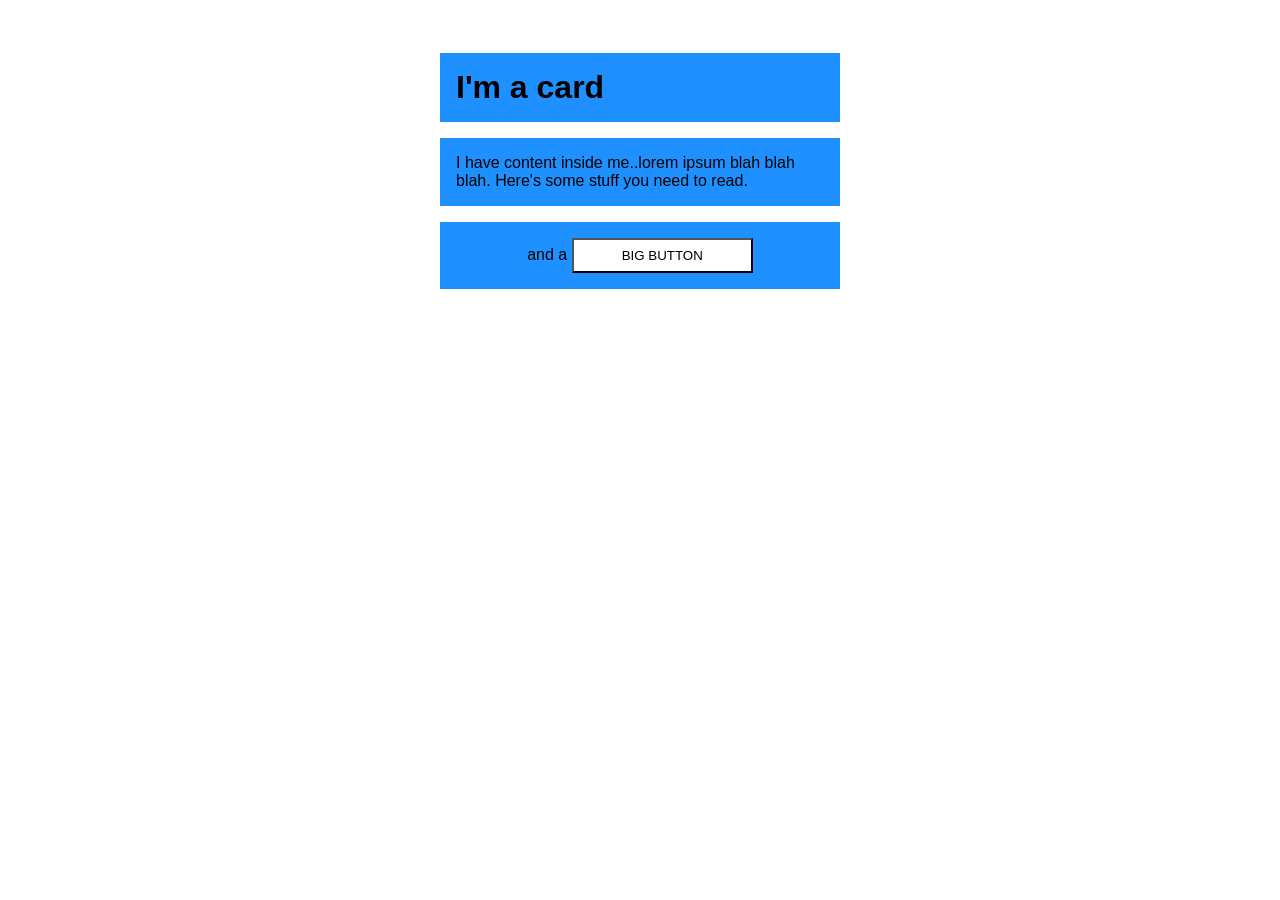
<file: foundations/block-and-inline/02-margin-and-padding-2/index.html>
<!DOCTYPE html>
<html lang="en">

<head>
  <meta charset="UTF-8">
  <meta http-equiv="X-UA-Compatible" content="IE=edge">
  <meta name="viewport" content="width=device-width, initial-scale=1.0">
  <title>Margin and Padding exercise 2</title>
  <link rel="stylesheet" href="style.css">
</head>

<body>
  <div class="card">
    <h1 class="title">I'm a card</h1>
    <div class="content">I have content inside me..lorem ipsum blah blah blah. Here's some stuff you need to read.</div>
    <div class="button-container">and a <button>BIG BUTTON</button></div>
  </div>
</body>

</html>
</file>
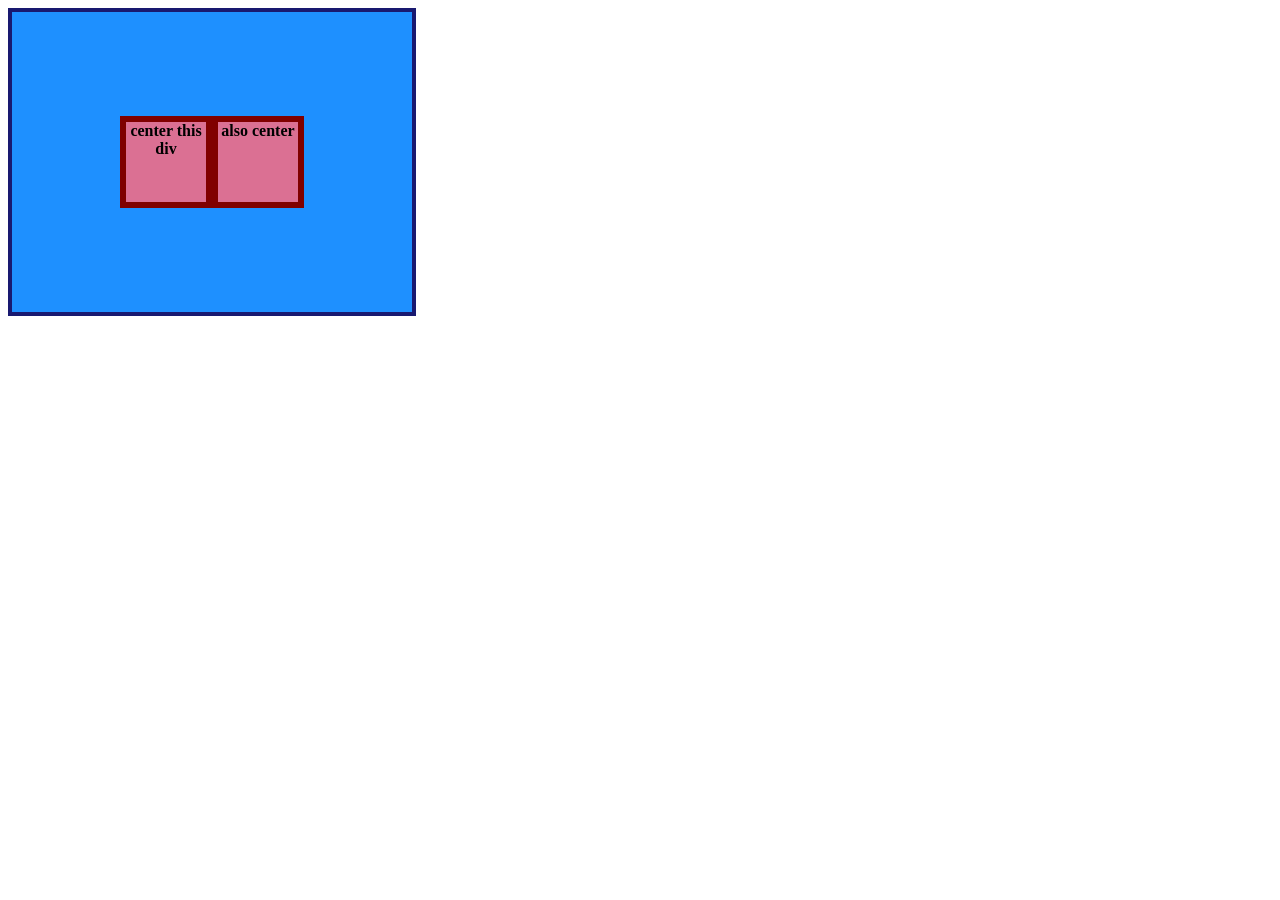
<file: foundations/flex/01-flex-center/index.html>
<!DOCTYPE html>
<html lang="en">

<head>
  <meta charset="UTF-8">
  <meta http-equiv="X-UA-Compatible" content="IE=edge">
  <meta name="viewport" content="width=device-width, initial-scale=1.0">
  <title>CENTER THIS DIV</title>
  <link rel="stylesheet" href="style.css">
</head>

<body>
  <div class="container">
    <div class="box">center this div</div>
    <div class="box"> also center</div>
  </div>
</body>

</html>
</file>
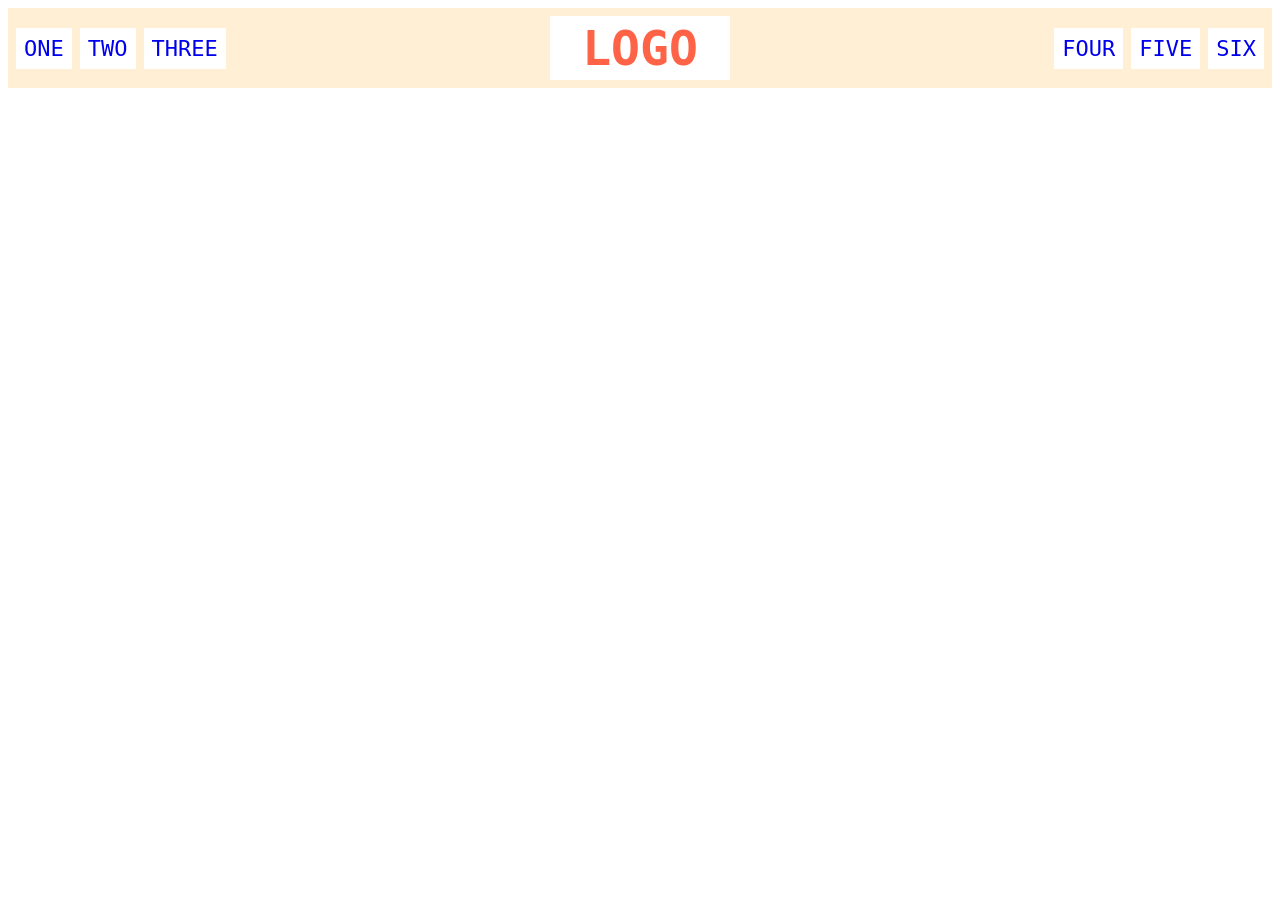
<file: foundations/flex/02-flex-header/index.html>
<!DOCTYPE html>
<html lang="en">

<head>
  <meta charset="UTF-8">
  <meta http-equiv="X-UA-Compatible" content="IE=edge">
  <meta name="viewport" content="width=device-width, initial-scale=1.0">
  <title>Flex Header</title>
  <link rel="stylesheet" href="style.css">
</head>

<body>
  <div class="header">
    <div class="left-links">
      <ul>
        <li><a href="#">ONE</a></li>
        <li><a href="#">TWO</a></li>
        <li><a href="#">THREE</a></li>
      </ul>
    </div>
    <div class="logo">LOGO</div>
    <div class="right-links">
      <ul>
        <li><a href="#">FOUR</a></li>
        <li><a href="#">FIVE</a></li>
        <li><a href="#">SIX</a></li>
      </ul>
    </div>
  </div>
</body>

</html>
</file>
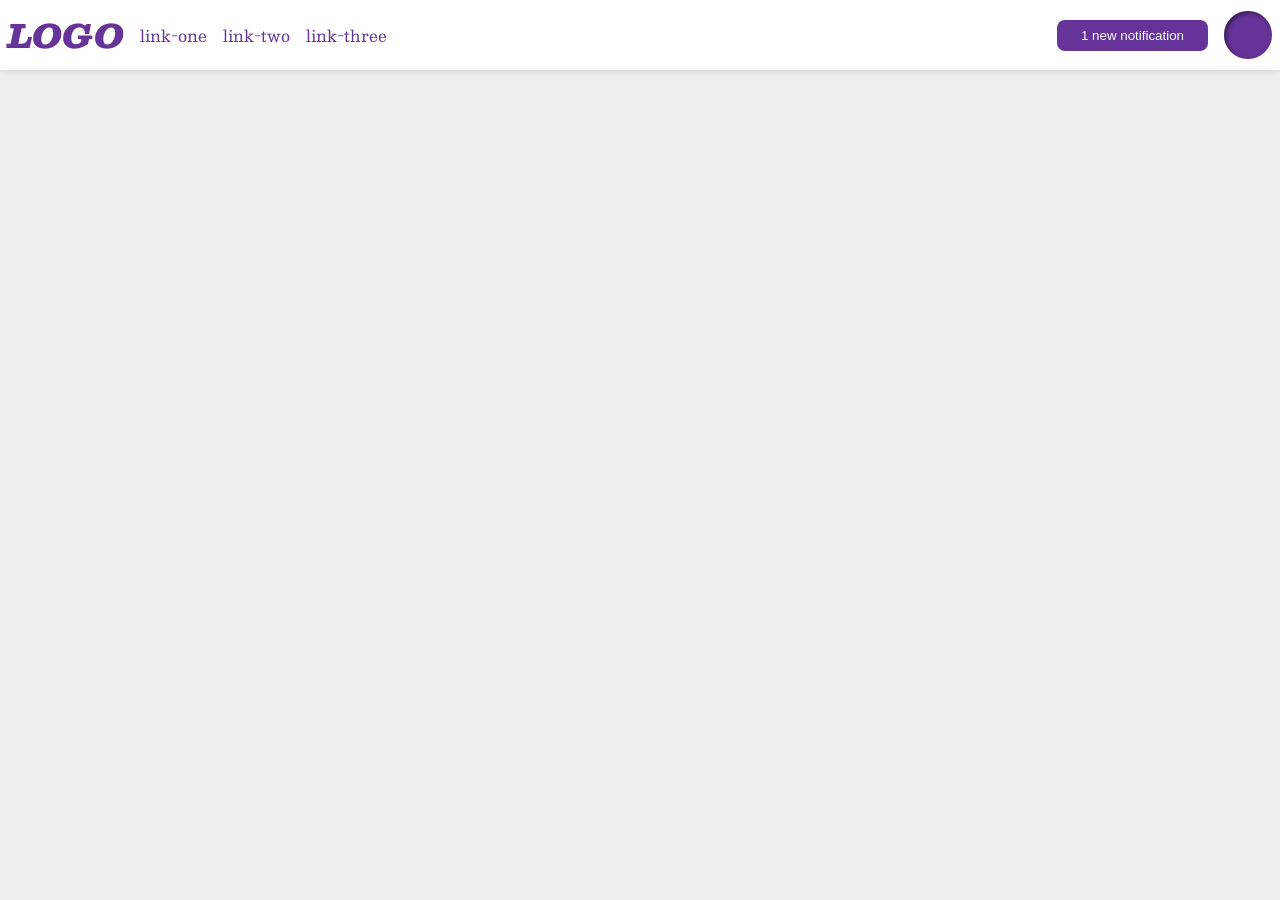
<file: foundations/flex/03-flex-header-2/index.html>
<!DOCTYPE html>
<html lang="en">

<head>
  <meta charset="UTF-8">
  <meta http-equiv="X-UA-Compatible" content="IE=edge">
  <meta name="viewport" content="width=device-width, initial-scale=1.0">
  <title>Flex Header 2</title>
  <link rel="stylesheet" href="style.css">
</head>

<body>
  <div class="header">
    <div class="left">
      <div class="logo">
        LOGO
      </div>
      <ul class="links">
        <li><a href="https://google.com">link-one</a></li>
        <li><a href="https://google.com">link-two</a></li>
        <li><a href="https://google.com">link-three</a></li>
      </ul>
    </div>
    <div class="right">
      <button class="notifications">
        1 new notification
      </button>
      <div class="profile-image"></div>
    </div>
  </div>
</body>

</html>
</file>
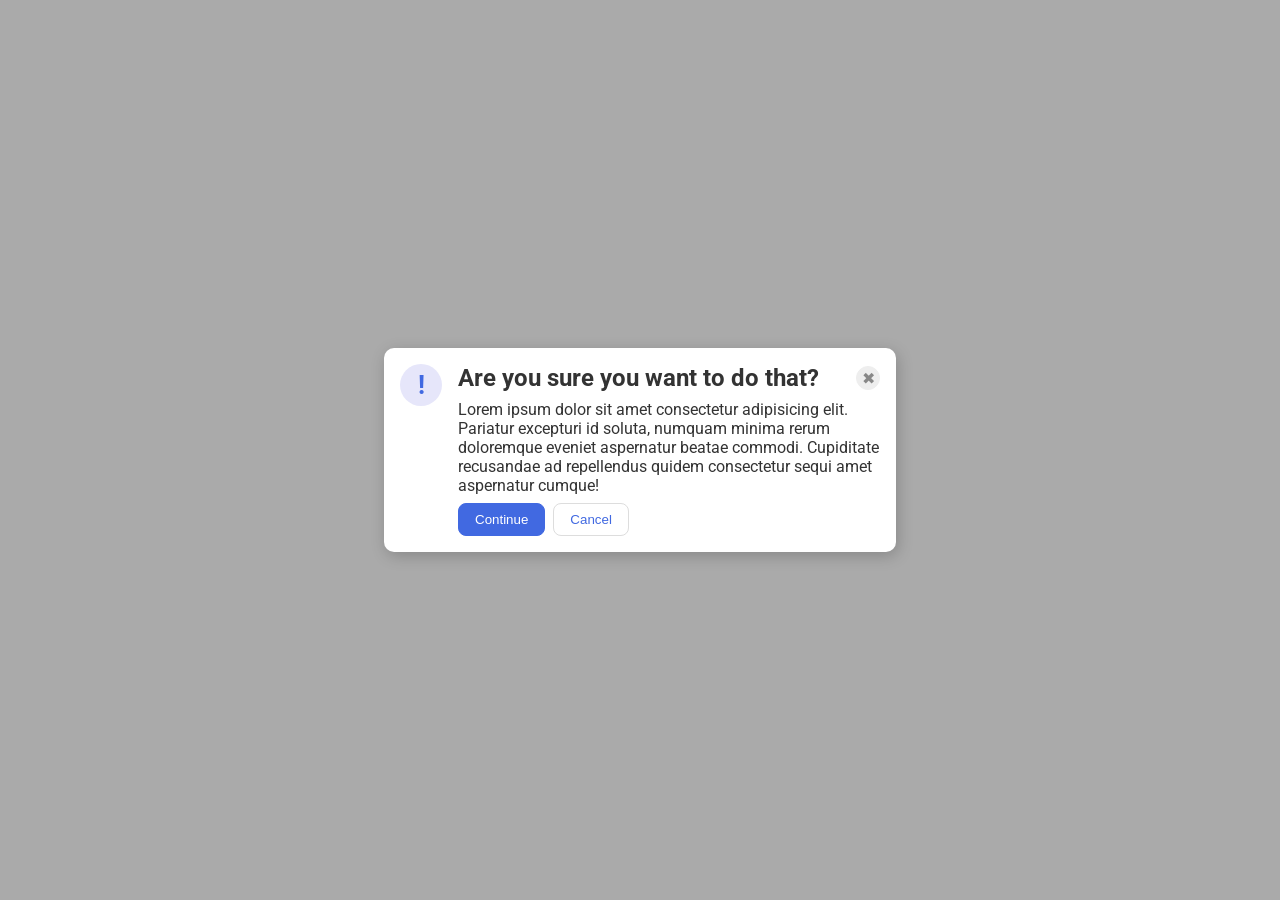
<file: foundations/flex/05-flex-modal/index.html>
<!DOCTYPE html>
<html lang="en">

<head>
  <meta charset="UTF-8">
  <meta http-equiv="X-UA-Compatible" content="IE=edge">
  <meta name="viewport" content="width=device-width, initial-scale=1.0">
  <link rel="stylesheet" href="style.css">
  <title>Modal</title>
</head>

<body>
  <div class="modal">
    <div class="icon">!</div>

    <div class="content">
      <div class="header">Are you sure you want to do that?
        <button class="close-button">✖</button>
      </div>
      <div class="text">Lorem ipsum dolor sit amet consectetur adipisicing elit. Pariatur excepturi id soluta, numquam
        minima rerum doloremque eveniet aspernatur beatae commodi. Cupiditate recusandae ad repellendus quidem
        consectetur sequi amet aspernatur cumque!</div>
      <div class="actions">
        <button class="continue">Continue</button>
        <button class="cancel">Cancel</button>
      </div>
    </div>
</body>

</html>
</file>
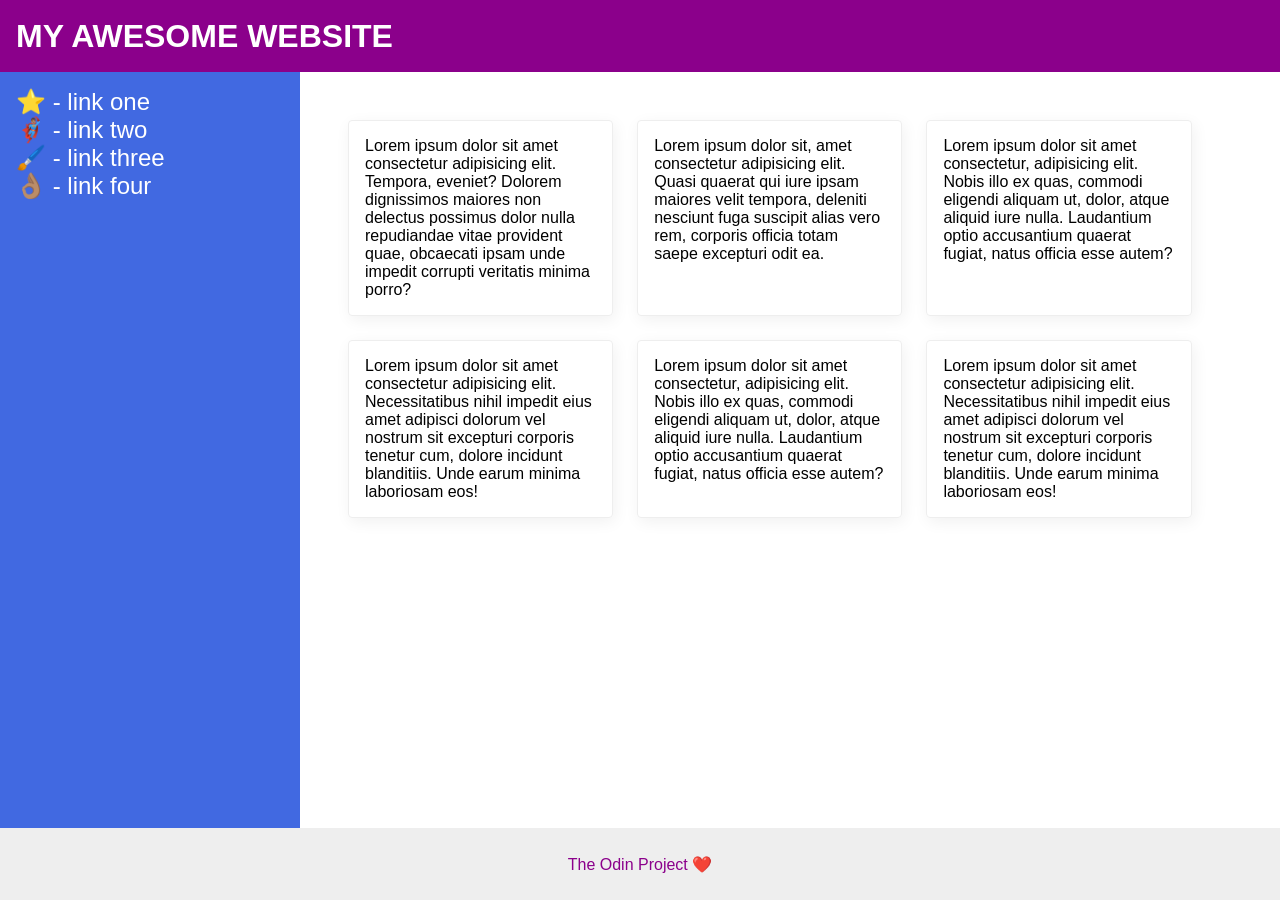
<file: foundations/flex/07-flex-layout-2/index.html>
<!DOCTYPE html>
<html lang="en">

<head>
  <meta charset="UTF-8">
  <meta http-equiv="X-UA-Compatible" content="IE=edge">
  <meta name="viewport" content="width=device-width, initial-scale=1.0">
  <title>The Holy Grail</title>
  <link rel="stylesheet" href="style.css">
</head>

<body>
  <div class="header">
    MY AWESOME WEBSITE
  </div>
  <div class="main">
    <div class="sidebar">
      <ul>
        <li><a href="#">⭐ - link one</a></li>
        <li><a href="#">🦸🏽‍♂️ - link two</a></li>
        <li><a href="#">🖌️ - link three</a></li>
        <li><a href="#">👌🏽 - link four</a></li>
      </ul>
    </div>
    <div class="cards">
      <div class="card">Lorem ipsum dolor sit amet consectetur adipisicing elit. Tempora, eveniet? Dolorem dignissimos
        maiores non delectus possimus dolor nulla repudiandae vitae provident quae, obcaecati ipsam unde impedit
        corrupti
        veritatis minima porro?</div>
      <div class="card">Lorem ipsum dolor sit, amet consectetur adipisicing elit. Quasi quaerat qui iure ipsam maiores
        velit tempora, deleniti nesciunt fuga suscipit alias vero rem, corporis officia totam saepe excepturi odit ea.
      </div>
      <div class="card">Lorem ipsum dolor sit amet consectetur, adipisicing elit. Nobis illo ex quas, commodi eligendi
        aliquam ut, dolor, atque aliquid iure nulla. Laudantium optio accusantium quaerat fugiat, natus officia esse
        autem?</div>
      <div class="card">Lorem ipsum dolor sit amet consectetur adipisicing elit. Necessitatibus nihil impedit eius amet
        adipisci dolorum vel nostrum sit excepturi corporis tenetur cum, dolore incidunt blanditiis. Unde earum minima
        laboriosam eos!</div>
      <div class="card">Lorem ipsum dolor sit amet consectetur, adipisicing elit. Nobis illo ex quas, commodi eligendi
        aliquam ut, dolor, atque aliquid iure nulla. Laudantium optio accusantium quaerat fugiat, natus officia esse
        autem?</div>
      <div class="card">Lorem ipsum dolor sit amet consectetur adipisicing elit. Necessitatibus nihil impedit eius amet
        adipisci dolorum vel nostrum sit excepturi corporis tenetur cum, dolore incidunt blanditiis. Unde earum minima
        laboriosam eos!</div>
    </div>
  </div>
  <div class="footer">
    The Odin Project ❤️
  </div>
</body>

</html>
</file>
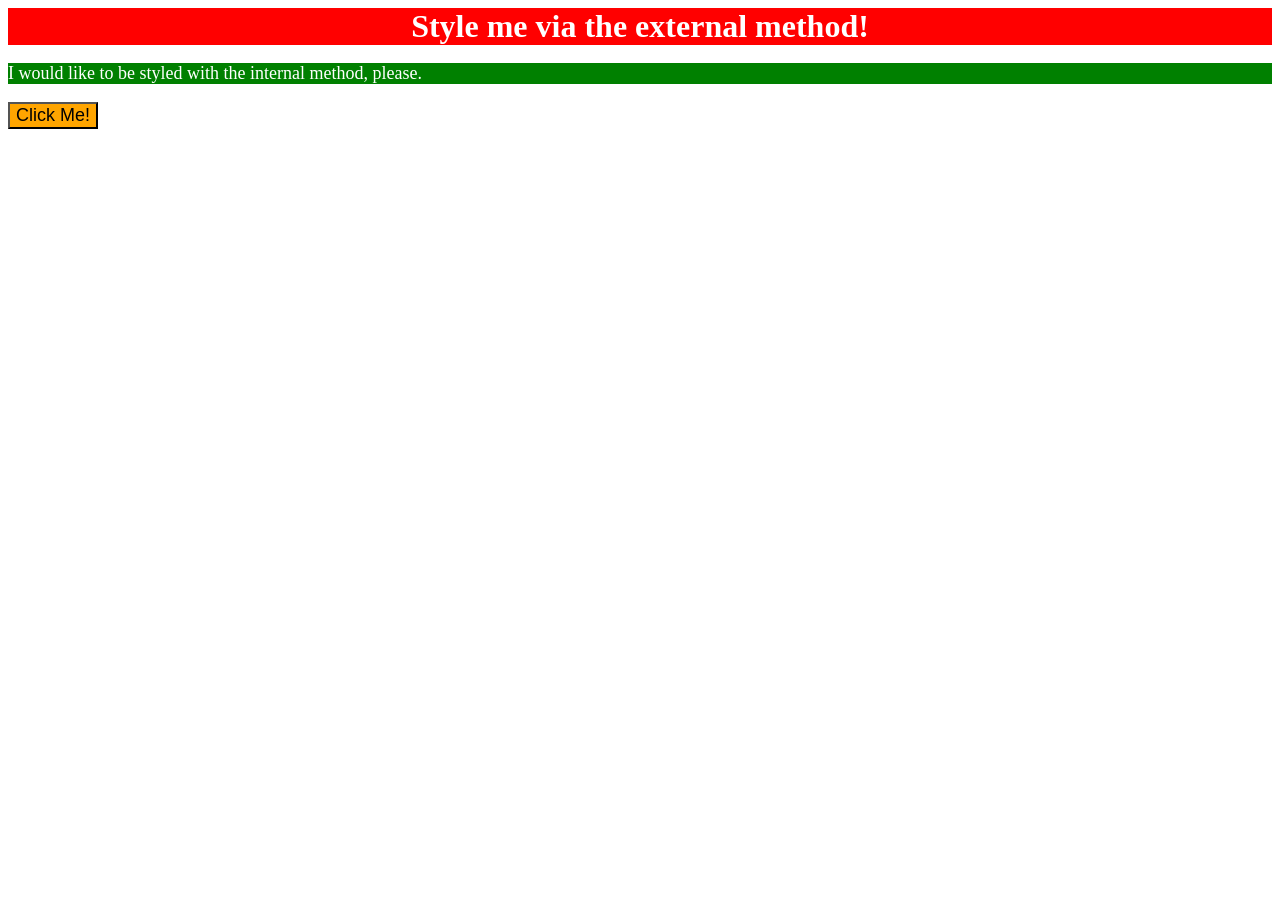
<file: foundations/intro-to-css/01-css-methods/index.html>
<!DOCTYPE html>
<html lang="en">
  <head>
    <meta charset="UTF-8">
    <meta http-equiv="X-UA-Compatible" content="IE=edge">
    <meta name="viewport" content="width=device-width, initial-scale=1.0">
    <title>Methods for Adding CSS</title>
       <link rel="stylesheet" href="styles.css">
       <style>
        p {
          background-color: green;
          color: white;
          font-size: 18px;
        }
       </style>
  </head>
  <body>
    <div>Style me via the external method!</div>
    <p>I would like to be styled with the internal method, please.</p>
    <button style="background-color: orange; font-size: 18px;">Click Me!</button>
  </body>
</html>
</file>
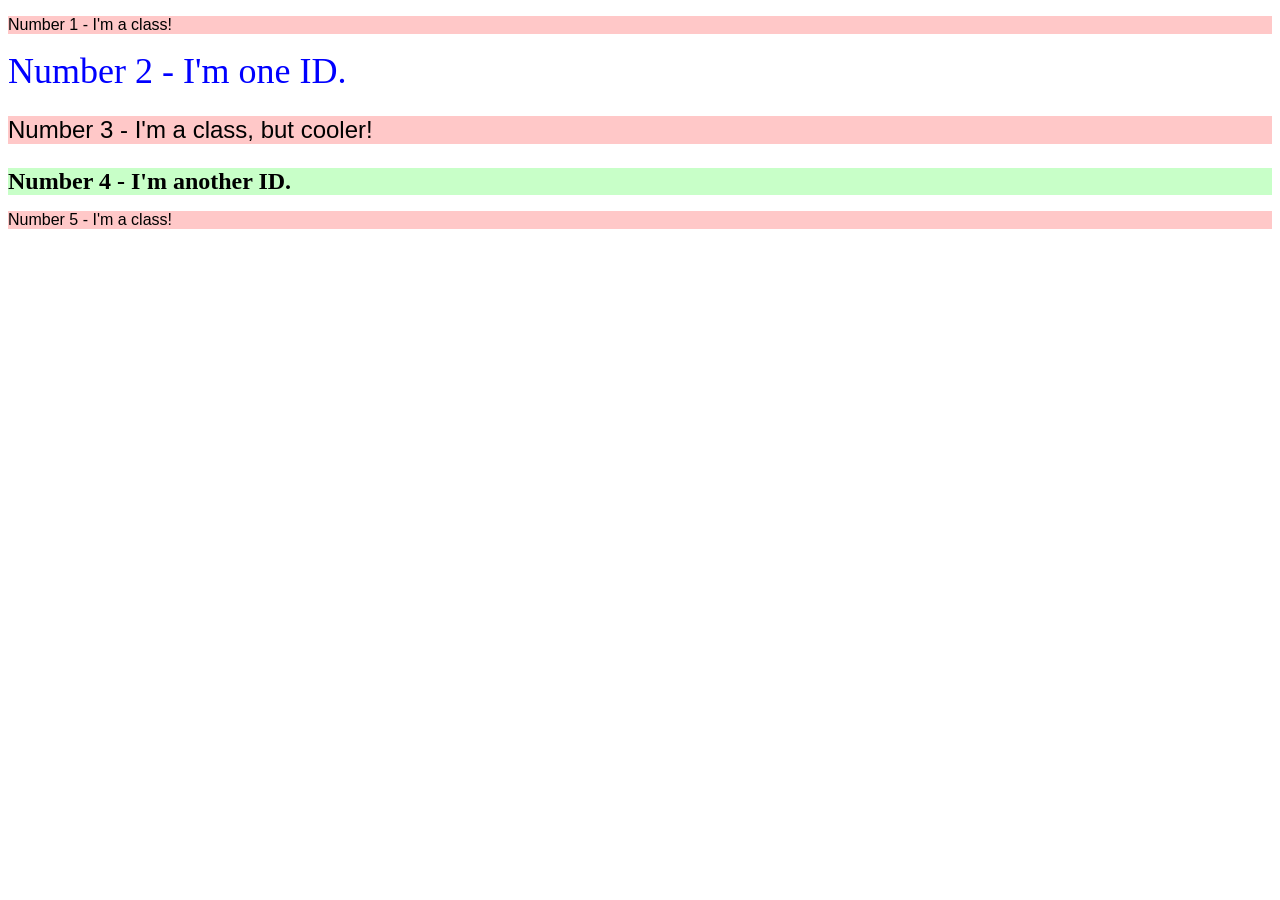
<file: foundations/intro-to-css/02-class-id-selectors/index.html>
<!DOCTYPE html>
<html lang="en">
  <head>
    <meta charset="UTF-8">
    <meta http-equiv="X-UA-Compatible" content="IE=edge">
    <meta name="viewport" content="width=device-width, initial-scale=1.0">
    <title>Class and ID Selectors</title>
    <link rel="stylesheet" href="style.css">
  </head>
  <body>
    <p class="odd">Number 1 - I'm a class!</p>
    <div id="second">Number 2 - I'm one ID.</div>
    <p class="odd" id="third">Number 3 - I'm a class, but cooler!</p>
    <div id="fourth">Number 4 - I'm another ID.</div>
    <p class="odd"> Number 5 - I'm a class!</p>
  </body>
</html>
</file>
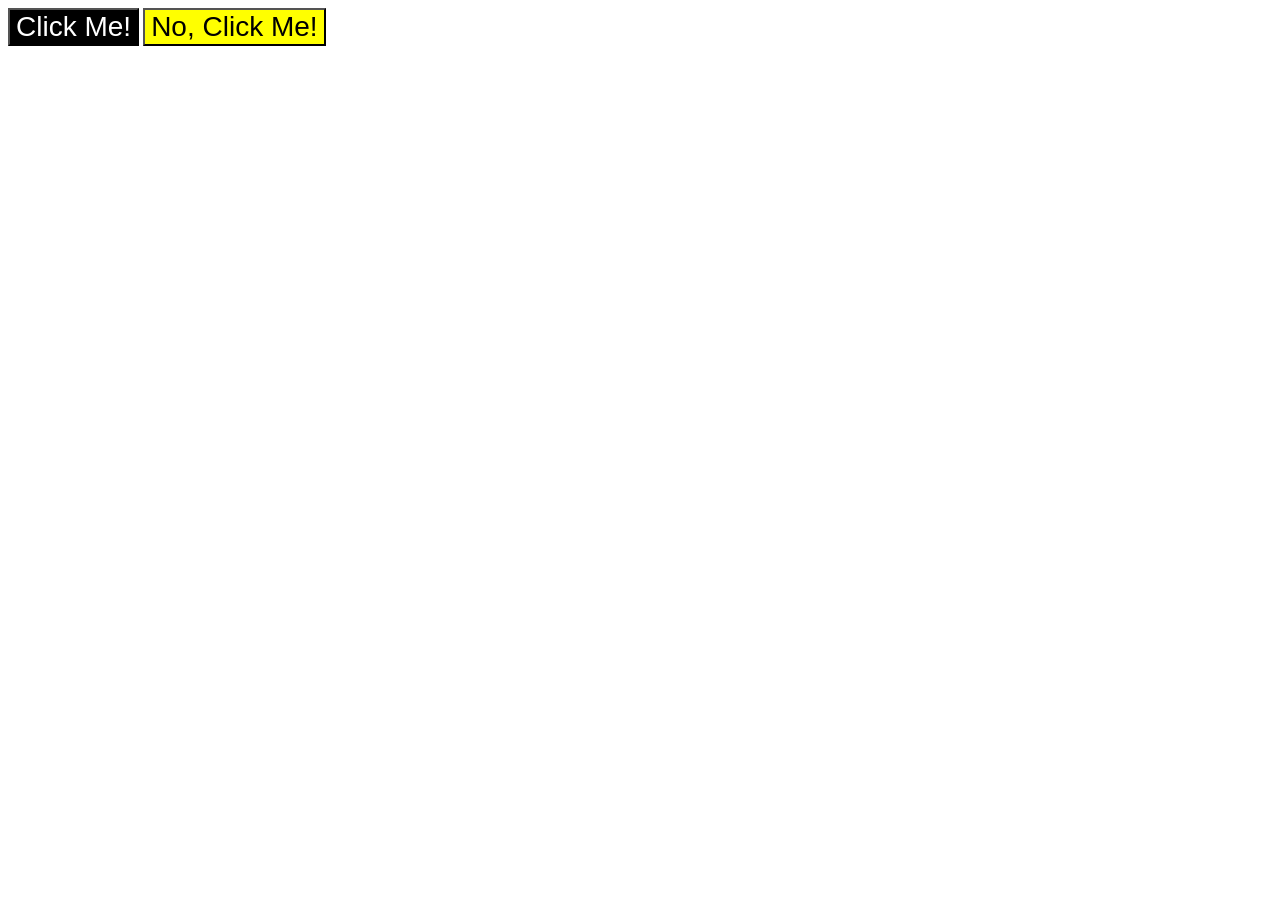
<file: foundations/intro-to-css/03-grouping-selectors/index.html>
<!DOCTYPE html>
<html lang="en">
  <head>
    <meta charset="UTF-8">
    <meta http-equiv="X-UA-Compatible" content="IE=edge">
    <meta name="viewport" content="width=device-width, initial-scale=1.0">
    <title>Grouping Selectors</title>
    <link rel="stylesheet" href="style.css">
  </head>
  <body>
    <button class="read">Click Me!</button>
    <button class="unread">No, Click Me!</button>
  </body>
</html>
</file>
<file: foundations/block-and-inline/02-margin-and-padding-2/style.css>
body {
  ß background: gray;
  font-family: sans-serif;
}

.card {
  width: 400px;
  background: white;
  margin: 16px auto;
  padding: 16px;
}

.title,
.content,
.button-container {
  background: dodgerblue;
  padding: 16px;
  margin-bottom: 16px;
}

.button-container {
  margin-bottom: 0;
  text-align: center;
}

button {
  background: white;
  padding: 8px 48px;

}
</file>
<file: foundations/flex/01-flex-center/style.css>
.container {
  display: flex;
  justify-content: center;
  align-items: center;
  background: dodgerblue;
  border: 4px solid midnightblue;
  width: 400px;
  height: 300px;
}

.box {
  background: palevioletred;
  font-weight: bold;
  text-align: center;
  border: 6px solid maroon;
  width: 80px;
  height: 80px;
}
</file>
<file: foundations/flex/02-flex-header/style.css>
.header {
  display: flex;
  align-items: center;
  justify-content: space-between;
  padding: 8px;
  font-family: monospace;
  background: papayawhip;
  gap: 12px;
}

.logo {

  font-size: 48px;
  font-weight: 900;
  color: tomato;
  background: white;
  padding: 4px 32px;
}

ul {
  display: flex;
  /* this removes the dots on the list items*/
  list-style-type: none;
  display: flex;
  margin: 0;
  padding: 0;
  gap: 8px;
}

a {
  font-size: 22px;
  background: white;
  padding: 8px;
  /* this removes the line under the links */
  text-decoration: none;
}
</file>
<file: foundations/flex/03-flex-header-2/style.css>
/* this is some magical font-importing.  
you'll learn about it later. */
@import url('https://fonts.googleapis.com/css2?family=Besley:ital,wght@0,400;1,900&display=swap');

body {
  margin: 0;
  background: #eee;
  font-family: Besley, serif;
}

.header {
  display: flex;
  justify-content: space-between;
  align-items: center;
  padding: 8px;
  background: white;
  border-bottom: 1px solid #ddd;
  box-shadow: 0 0 8px rgba(0, 0, 0, .1);
}

.profile-image {
  background: rebeccapurple;
  box-shadow: inset 2px 2px 4px rgba(0, 0, 0, .5);
  border-radius: 50%;
  width: 48px;
  height: 48px;
}

.logo {
  color: rebeccapurple;
  font-size: 32px;
  font-weight: 900;
  font-style: italic;
}

.left,
.right {
  display: flex;
  align-items: center;
  gap: 16px;
}


button {

  border: none;
  border-radius: 8px;
  background: rebeccapurple;
  color: white;
  padding: 8px 24px;
}

a {
  /* this removes the line under our links */
  text-decoration: none;
  color: rebeccapurple;
}

ul {
  display: flex;
  gap: 16px;
  margin: 0;
  padding: 0;
  flex-direction: row;
  list-style-type: none;
}
</file>
<file: foundations/flex/05-flex-modal/style.css>
@import url('https://fonts.googleapis.com/css2?family=Roboto:wght@400;700&display=swap');

html,
body {
  height: 100%;
}

body {
  font-family: Roboto, sans-serif;
  margin: 0;
  background: #aaa;
  color: #333;
  /* I'll give you this one for free lol */
  display: flex;
  align-items: center;
  justify-content: center;
}

.modal {
  display: flex;
  gap: 16px;
  padding: 16px;
  background: white;
  width: 480px;
  border-radius: 10px;
  box-shadow: 2px 4px 16px rgba(0, 0, 0, .2);
}

.content {
  display: flex;
  flex-direction: column;
  gap: 8px;
}

.header {
  display: flex;
  justify-content: space-between;
  align-items: center;
  font-weight: 700;
  font-size: 24px;
}

.actions {
  display: flex;
  gap: 8px;
}

.icon {
  flex-shrink: 0;
  color: royalblue;
  font-size: 26px;
  font-weight: 700;
  background: lavender;
  width: 42px;
  height: 42px;
  border-radius: 50%;
  display: flex;
  align-items: center;
  justify-content: center;
}

.close-button {
  background: #eee;
  border-radius: 50%;
  color: #888;
  font-weight: 400;
  font-size: 16px;
  height: 24px;
  width: 24px;
  display: flex;
  align-items: center;
  justify-content: center;
  border: 1px solid #eee;
  padding: 0;
}

button {
  cursor: pointer;
  padding: 8px 16px;
  border-radius: 8px;
}

button.continue {
  background: royalblue;
  border: 1px solid royalblue;
  color: white;
}

button.cancel {
  background: white;
  border: 1px solid #ddd;
  color: royalblue;
}
</file>
<file: foundations/flex/07-flex-layout-2/style.css>
body {
  display: flex;
  flex-direction: column;
  font-family: -apple-system, BlinkMacSystemFont, 'Segoe UI', Roboto, Oxygen, Ubuntu, Cantarell, 'Open Sans', 'Helvetica Neue', sans-serif;
  margin: 0;
  min-height: 100vh;
}

.header {
  padding: 0 16px;
  font-size: 32px;
  font-weight: 900;
  height: 72px;
  display: flex;
  align-items: center;
  background: darkmagenta;
  color: white;
}

.footer {
  display: flex;
  justify-content: center;
  align-items: center;
  height: 72px;
  background: #eee;
  color: darkmagenta;
  flex-shrink: 0;
}

.sidebar {
  flex: 0 0 300px;
  padding: 16px;
  width: 300px;
  background: royalblue;
  box-sizing: border-box;
}

.sidebar ul {
  list-style: none;
  margin: 0;
  padding: 0;
}

.sidebar a {
  font-size: 24px;
  color: white;
  text-decoration: none;
}

.cards {
  flex: 1;
  display: flex;
  flex-wrap: wrap;
  gap: 24px;
  padding: 48px;
  align-content: flex-start;
}

.card {
  flex: 0 0 30%;
  padding: 16px;
  box-sizing: border-box;
  border: 1px solid #eee;
  box-shadow: 2px 4px 16px rgba(0, 0, 0, .06);
  border-radius: 4px;
}

.main {
  flex: 1;
  display: flex;
}
</file>
<file: foundations/intro-to-css/01-css-methods/styles.css>
div {
    background-color: red;
    color: white;
    font-size: 32px;
    text-align: center;
    font-weight: bold;
}
</file>
<file: foundations/intro-to-css/02-class-id-selectors/style.css>
.odd {
    background-color: rgb(255 200 200);
    font-family: Verdana, "DejaVuSans", sans-serif;
}
#second {
    color: blue;
    font-size: 36px;
}
#third {
    font-size: 24px;
}
#fourth {
    background-color: rgb(200, 255, 200);
    font-size: 24px;
    font-weight: bold;
}
</file>
<file: foundations/intro-to-css/03-grouping-selectors/style.css>
.read,
.unread {
    font-size: 28px; font-style: Helvetica, "Times New Roman", sans-serif;
}

.read {
    background-color: black;
    color: white;
}

.unread {
    background-color: yellow;
}
</file>
